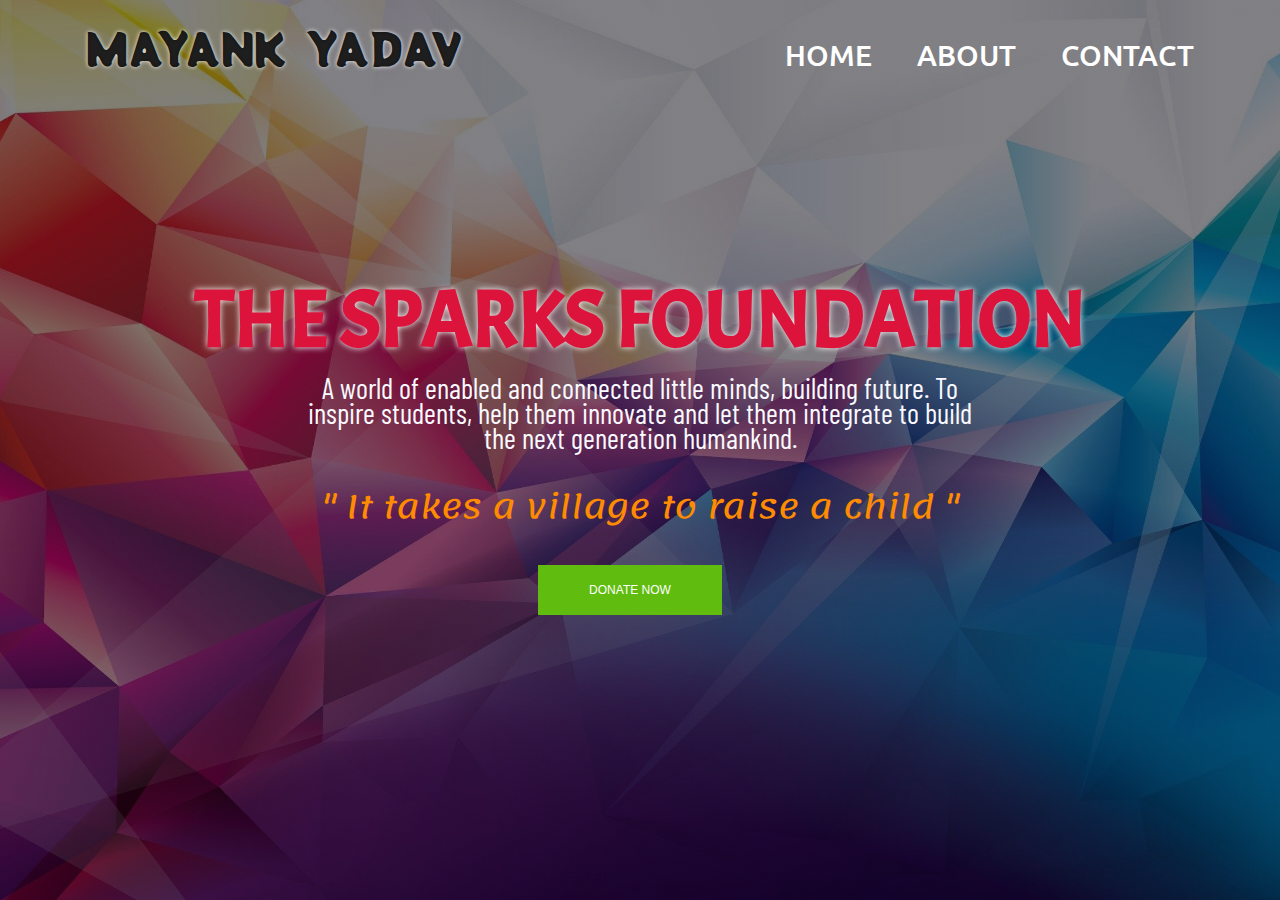
<file: index.html>
<!doctype html>
<html lang="en" dir="ltr">

<head>
    <meta charset="utf-8">
    <meta name="viewport" content="width=device-width, initial-scale=1, shrink-to-fit=no">
    <title>#GRIP</title>
    <link rel="preconnect" href="https://fonts.gstatic.com">
    <link
        href="https://fonts.googleapis.com/css2?family=Potta+One&family=Ubuntu:wght@700&display&family=Barlow+Condensed:wght@300&family=Lemonada:wght@300&display&family=Acme&display=swap"
        rel="stylesheet">
    <link rel="stylesheet" href="https://cdnjs.cloudflare.com/ajax/libs/animate.css/4.1.1/animate.min.css" />
    <link rel="stylesheet" href="bootstrap.css">
    <link rel="stylesheet" href="style.css">
    <link rel="stylesheet" href="responsive.css">

    <style>
        body {
            background-image: url("home-banner.jpg");
            background-position: center;
            background-repeat: no-repeat;
            background-size: cover;
        }
    </style>
</head>

<body>
    <header class="header_area">
        <div class="main_menu">
            <div class="container">
                <nav class="navbar navbar-expand-lg navbar-light">
                    <div class="container">
                        <a class="animate__heartBeat navbar-brand logo_h" href="index.html"
                            style=" text-shadow: 0px 0px 4px whitesmoke;font-size:45px;font-family: 'Potta One';">MAYANK
                            YADAV
                        </a>

                        <button class="navbar-toggler" type="button" data-toggle="collapse"
                            data-target="#navbarSupportedContent" aria-controls="navbarSupportedContent"
                            aria-expanded="false" aria-label="Toggle navigation">
                            <span class="icon-bar"></span>
                            <span class="icon-bar"></span>
                            <span class="icon-bar"></span>
                        </button>

                        <div class="collapse navbar-collapse offset" id="navbarSupportedContent">
                            <ul class="nav navbar-nav menu_nav ml-auto" style="font-family: 'Ubuntu'">
                                <li class="nav-item active">
                                    <a class="nav-link" style="font-size: 1.8rem; cursor: pointer;color:white"
                                        onmouseover="this.style.color='orange'"
                                        onmouseout="this.style.color='green'">Home
                                    </a>
                                </li>
                                <li class="nav-item">
                                    <a class="nav-link" href="about.html" style="font-size: 1.8rem;"
                                        onmouseover="this.style.color='green'"
                                        onmouseout="this.style.color='orange'">About
                                    </a>
                                </li>
                                <li class="nav-item">
                                    <a class="nav-link" href="contacthere.html" style="font-size: 1.8rem;"
                                        onmouseover="this.style.color='green'"
                                        onmouseout="this.style.color='orange'">Contact
                                    </a>
                                </li>
                            </ul>
                        </div>
                    </div>
                </nav>
            </div>
        </div>
    </header>

    <section class="home_banner_area">
        <div class="banner_inner">
            <div class="container">
                <div class="banner_content">
                    <h2 class="my"
                        style="font-family: 'Acme', sans-serif; font-size:5rem; color:crimson; text-shadow: 0px 0px 6px white;">
                        THE SPARKS FOUNDATION </h2>
                    <p style="font-family: 'Barlow Condensed', sans-serif; font-size:1.8rem; ">
                        A world of enabled and connected little minds, building future.
                        To inspire students, help them innovate and let them integrate to build the next generation
                        humankind.
                    </p>
                    <p class="quote" style="font-family: 'Lemonada', cursive; font-size: 2.0rem; color:darkorange;">
                        '' It takes a village to raise a child ''

                    </p>
                    <a class="primary_btn mr-20" href="donate.html">
                        Donate Now
                    </a>
                </div>
            </div>
        </div>
    </section>

    <script src="jquery-3.2.1.min.js"></script>
    <script src="theme.js"></script>
</body>

</html>
</file>
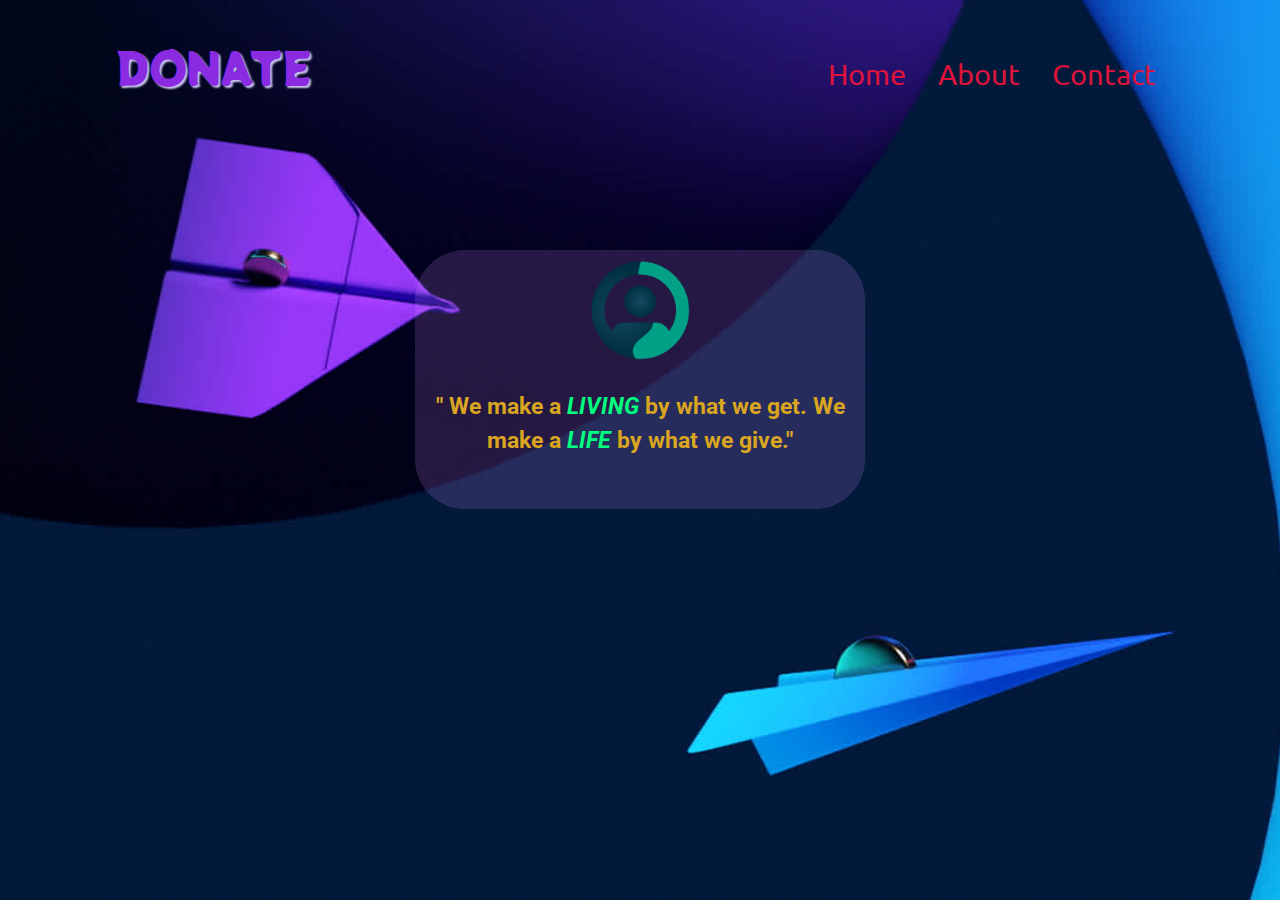
<file: donate.html>
<html>

<head>
    <title>donateform</title>
    <link rel="stylesheet" href="bootstrap.css">
    <link rel="preconnect" href="https://fonts.gstatic.com">
    <link href="https://fonts.googleapis.com/css2?family=Roboto&display&family=Potta+One&family=Ubuntu:wght@700&display=swap" rel="stylesheet">

    <style>
        body {
            background-image: url("img1.jpg");
            background-position: center;
            background-repeat: no-repeat;
            background-size: cover;
        }

        .sign-up-form {
            width: 450px;
            padding: 20px;
            margin: 5% auto 0;
            text-align: center;
            border-radius: 50px;
            background: rgba(216, 137, 253, 0.171);
        }

        .sign-up-form h1 {
            color: goldenrod;
            margin-top: 30px;
            margin-bottom: 30px;
            font-size: 23px;
        }

        img {
            width: 100px;
            margin-top: -10px;
        }

        .header_area {
            padding-top: 20px;
        }
    </style>
</head>

<body>
    <header class="header_area">
        <div class="main_menu">
            <div class="container">
                <nav class="navbar navbar-expand-lg navbar-light">
                    <div class="container">
                        <a class="navbar-brand logo_h" href="index.html"
                            style="color:blueviolet; text-shadow:2px 2px 2px rgb(208, 199, 241);font-size:45px;font-family: 'Potta One';">DONATE
                        </a>
                        <button class="navbar-toggler" type="button" data-toggle="collapse"
                            data-target="#navbarSupportedContent" aria-controls="navbarSupportedContent"
                            aria-expanded="false" aria-label="Toggle navigation">
                            <span class="icon-bar"></span>
                            <span class="icon-bar"></span>
                            <span class="icon-bar"></span>
                        </button>
                        <div class="collapse navbar-collapse offset" id="navbarSupportedContent">
                            <ul class="nav navbar-nav menu_nav ml-auto">
                                <li class="nav-item">
                                    <a class="nav-link" href="index.html" onmouseover="this.style.color='orange'"
                                        onmouseout="this.style.color='green'"
                                        style="color:crimson;font-family: 'Ubuntu'; font-size: 1.8rem;">Home
                                    </a>
                                </li>
                                &nbsp;&nbsp;&nbsp;&nbsp;
                                <li class="nav-item">
                                    <a class="nav-link" href="about.html" onmouseover="this.style.color='orange'"
                                        onmouseout="this.style.color='green'"
                                        style="color:crimson;font-family: 'Ubuntu'; font-size: 1.8rem;">About
                                    </a>
                                </li>
                                &nbsp;&nbsp;&nbsp;&nbsp;
                                <li class="nav-item">
                                    <a class="nav-link" href="contacthere.html" onmouseover="this.style.color='orange'"
                                        onmouseout="this.style.color='green'"
                                        style="color:crimson;font-family: 'Ubuntu'; font-size: 1.8rem;">Contact
                                    </a>
                                </li>
                            </ul>
                        </div>
                    </div>
                </nav>
            </div>
        </div>
    </header>
    <br>
    <br>
    <br>

    <div class="sign-up-form">
        <img src="profile.png">
        <h1>
            " We make a <em style="color:springgreen;">LIVING</em> by what we get. We make a <em
                style="color:springgreen;">LIFE</em> by what we give."
        </h1>
        <form>
            <script src="https://checkout.razorpay.com/v1/payment-button.js" data-payment_button_id="pl_GYiz8JVaqs0QTH"
                async> </script>
        </form>
    </div>
</body>

</html>
</file>
<file: style.css>
body {
  line-height: 25px;
  font-size: 15px;
  font-family: "Roboto", sans-serif;
  font-weight: normal;
  color: #777777; 
}

h1,h2,h3,h4,h5,h6 {
  font-family: "Poppins", sans-serif;
  font-weight: 600;
  color: #222222; 
}


a {
  text-decoration: none;
  transition: all 0.3s ease-in-out; 
}
  a:hover, a:focus {
    text-decoration: none;
    outline: none; 
  }

button:focus {
  outline: none;
  box-shadow: none; 
}

.mr-20 {
  margin-right: 20px; 
}

.section_gap {
  padding: 130px 0px; 
}
  @media (max-width: 991px) {
    .section_gap {
      padding: 70px 0; 
    } 
  }

.section_gap_top {
  padding-top: 120px; 
}
  @media (max-width: 991px) {
    .section_gap_top {
      padding-top: 70px 0; 
    } 
  }

.section_gap_bottom {
  padding-bottom: 120px; 
}
  @media (max-width: 991px) {
    .section_gap_bottom {
      padding-bottom: 70px 0; 
    } 
  }


.primary_btn {
  display: inline-block;
  background: #60bc0f;
  padding: 0px 50px;
  color: #fff;
  font-family: "Roboto", sans-serif;
  font-size: 12px;
  font-weight: 500;
  line-height: 48px;
  border: 1px solid #60bc0f;
  border-radius: 0px;
  outline: none !important;
  box-shadow: none !important;
  text-align: center;
  text-transform: uppercase;
  cursor: pointer;
  transition: all 300ms linear 0s; 
}
  .primary_btn:hover {
    background: transparent;
    color: #60bc0f; 
  }
  .primary_btn.yellow_btn {
    background: #fdbb00 !important;
    border: 1px solid #fdbb00 !important;
    color: #000000; 
  }
    .primary_btn.yellow_btn:hover {
      background: transparent !important; 
    }


.header_area {
  position: absolute;
  width: 100%;
  top: 0;
  left: 0;
  z-index: 99999;
  transition: background 0.4s, all 0.3s linear;
  }
  
  .header_area .container {
    padding: 0px 8px;
	}
	
  .header_area .navbar {
    background: transparent;
    padding: 0px;
    border: 0px;
    border-radius: 0px; 
	}
	
    .header_area .navbar .nav .nav-item {
      margin-right: 45px; 
	  }
	  
      .header_area .navbar .nav .nav-item .nav-link {
        font-size: 13px;
        font-weight: 500;
        line-height: 80px;
        text-transform: uppercase;
        color: #ffffff;
        padding: 0px;
        display: inline-block; 
		  }
		
        .header_area .navbar .nav .nav-item .nav-link:after {
          display: none; 
        }
      .header_area .navbar .nav .nav-item:hover .nav-link, .header_area .navbar .nav .nav-item.active .nav-link {
        color: #60bc0f; 
      }
		
      .header_area .navbar .nav .nav-item.submenu {
        position: relative; 
      }
        .header_area .navbar .nav .nav-item.submenu ul {
          border: none;
          padding: 0px;
          border-radius: 0px;
          box-shadow: none;
          margin: 0px;
          background: #fff; 
        }
          @media (min-width: 992px) {
            .header_area .navbar .nav .nav-item.submenu ul {
              position: absolute;
              top: 120%;
              left: 0px;
              min-width: 200px;
              text-align: left;
              opacity: 0;
              transition: all 300ms ease-in;
              visibility: hidden;
              display: block;
              border: none;
              padding: 0px;
              border-radius: 0px;
              box-shadow: 0px 5px 10px rgba(221, 221, 221, 0.2); 
            } 
          }
          .header_area .navbar .nav .nav-item.submenu ul:before {
            content: "";
            width: 0;
            height: 0;
            border-style: solid;
            border-width: 10px 10px 0 10px;
            border-color: #eeeeee transparent transparent transparent;
            position: absolute;
            right: 24px;
            top: 45px;
            z-index: 3;
            opacity: 0;
            transition: all 400ms linear; 
          }
          .header_area .navbar .nav .nav-item.submenu ul .nav-item {
            display: block;
            float: none;
            margin-right: 0px;
            border-bottom: 1px solid #ededed;
            margin-left: 0px;
            transition: all 0.4s linear; 
          }
            .header_area .navbar .nav .nav-item.submenu ul .nav-item .nav-link {
              line-height: 45px;
              color: #222222;
              padding: 0px 30px;
              transition: all 150ms linear;
              display: block;
              margin-right: 0px;
              text-transform: capitalize; 
            }
            .header_area .navbar .nav .nav-item.submenu ul .nav-item:last-child {
              border-bottom: none; 
            }
            .header_area .navbar .nav .nav-item.submenu ul .nav-item:hover .nav-link {
              background: #60bc0f;
              color: #fff; 
            }
        @media (min-width: 992px) {
          .header_area .navbar .nav .nav-item.submenu:hover ul {
            visibility: visible;
            opacity: 1;
            top: 100%; 
          } 
        }
        .header_area .navbar .nav .nav-item.submenu:hover ul .nav-item {
          margin-top: 0px; 
        }
      .header_area .navbar .nav .nav-item:last-child {
        margin-right: 0px; 
      }
  .header_area.navbar_fixed .main_menu {
    position: fixed;
    width: 100%;
    top: -70px;
    left: 0;
    right: 0;
    background: #222222;
    transform: translateY(70px);
    transition: transform 500ms ease, background 500ms ease;
    -webkit-transition: transform 500ms ease, background 500ms ease;
    box-shadow: 0px 3px 16px 0px rgba(0, 0, 0, 0.1); 
  }
    .header_area.navbar_fixed .main_menu .navbar .nav .nav-item .nav-link {
      line-height: 70px; 
    }


.home_banner_area {
  z-index: 1;
  min-height: 900px;
  display: flex;
  background: linear-gradient(rgba(3, 1, 10, 0.5), rgba(3, 1, 10, 0.5)), no-repeat scroll center center;
  background-size: cover;
  }
  .home_banner_area .banner_inner {
    width: 100%;
    display: flex; 
  }
    .home_banner_area .banner_inner .container {
      vertical-align: middle;
      align-self: center; 
    }
    .home_banner_area .banner_inner .banner_content {
      color: #fff;
      vertical-align: middle;
      align-self: center;
      text-align: center; 
    }
      .home_banner_area .banner_inner .banner_content .upper_text {
        font-size: 50px;
        text-transform: uppercase;
        color: #fdbb00; 
      }
        @media (max-width: 767px) {
          .home_banner_area .banner_inner .banner_content .upper_text {
            font-size: 35px; 
          } 
        }
      .home_banner_area .banner_inner .banner_content h2 {
        color: #ffffff;
        margin-top: 0px;
        font-size: 50px;
        font-weight: bold;
        font-family: "Poppins", sans-serif;
        line-height: 70px;
        text-transform: uppercase;
        margin-bottom: 20px; 
      }
      .home_banner_area .banner_inner .banner_content p {
        color: #f9f9ff;
        max-width: 680px;
        margin: 0px auto 45px; 
      }
      @media (max-width: 767px) {
        .home_banner_area .banner_inner .banner_content .mr-20 {
          margin-right: 0;
          margin-bottom: 15px; 
        } 
      }

.banner_area {
  position: relative;
  z-index: 1;
  min-height: 500px; 
}
  .banner_area .banner_inner {
    position: relative;
    overflow: hidden;
    width: 100%;
    min-height: 500px;
    background: transparent;
    z-index: 1; 
  }
    .banner_area .banner_inner .overlay {
      background: linear-gradient(0deg, rgba(6, 13, 1, 0.6), rgba(6, 13, 1, 0.6)), no-repeat scroll center center;
      background-size: cover;
      position: absolute;
      left: 0;
      right: 0;
      top: 0;
      height: 100%;
      bottom: 0;
      z-index: -1;
      opacity: 1; 
    }
    .banner_area .banner_inner .banner_content h2 {
      color: #fff;
      font-size: 48px;
      font-family: "Roboto", sans-serif;
      margin-bottom: 10px;
      font-weight: 500; 
    }
    .banner_area .banner_inner .banner_content p {
      color: #ffffff;
      margin-bottom: 0; 
    }

.about_area .about_thumb {
  overflow: hidden;
  display: inline-block; 
}
@media (max-width: 991px) {
  .about_area .about_content {
    text-align: center; 
  } 
}
.about_area .about_content h2 {
  font-size: 36px;
  margin-bottom: 30px; 
}
  @media (max-width: 767px) {
    .about_area .about_content h2 {
      font-size: 25px; 
    } 
  }
  @media (max-width: 1199px) {
    .about_area .about_content h2 br {
      display: none; 
    } 
  }
.about_area .about_content p:last-of-type {
  margin-bottom: 0; 
}
.about_area .about_content .primary_btn {
  margin-top: 35px; 
}
.about_area .about_left {
  padding-right: 0;
  padding-left: 30px; 
}
  @media (max-width: 991px) {
    .about_area .about_left {
      padding-right: 15px;
      margin-top: 0px;
      margin-bottom: 40px; 
    } 
  }
.about_area .about_right {
  padding: 110px 60px;
  background: #ffffff;
  margin-top: 70px;
  margin-left: -40px;
  z-index: 2;
  box-shadow: 0px 5px 40px rgba(153, 153, 153, 0.2); 
}
  @media (max-width: 1199px) {
    .about_area .about_right {
      padding: 50px 30px; 
    } 
  }
  @media (max-width: 991px) {
    .about_area .about_right {
      margin-left: 0;
      margin-top: 20px; 
    } 
  }



  .contact_info .info_item {
    position: relative;
    padding-left: 45px; 
  }
  .contact_info .info_item i {
    position: absolute;
    left: 0;
    top: 0;
    font-size: 20px;
    line-height: 24px;
    color: #ffffff;
    font-weight: 600; 
  }
  .info_item i:hover{
    color:black;
    cursor: pointer;
    font-size: xx-large;
  }
  .contact_info .info_item h6 {
    font-size: 16px;
    line-height: 24px;
    color: #777777;
    font-weight: bold;
    margin-bottom: 0px;
    color: #222222;
   }
    .contact_info .info_item h6 a {
      color: #222222;
    }
  .contact_info .info_item p {
    font-size: 14px;
    line-height: 24px;
    padding: 2px 0px;
   }


.contact_form .form-group {
  margin-bottom: 10px; 
}

.contact_form .form-group .form-control {
    font-size: 13px;
    line-height: 26px;
    color: #999;
    border: 1px solid #eeeeee;
    font-family: "Roboto", sans-serif;
    border-radius: 0px;
    padding-left: 36px; 
  }
    
    .contact_form .form-group .form-control:focus {
      box-shadow: none;
      outline: none; 
    }
    .contact_form .form-group .form-control.placeholder {
      color: #999; 
    }
    .contact_form .form-group .form-control:-moz-placeholder {
      color: #999; 
    }
    .contact_form .form-group .form-control::-moz-placeholder {
      color: #999; 
    }
    
    .contact_form .form-group .form-control::-webkit-input-placeholder {
      color: #999; 
    }
    .contact_form .form-group textarea {
    resize: none; 
    }
    
    .contact_form .form-group textarea.form-control {
      height: 134px; 
    }
.contact_form .primary_btn {
  margin-top: 20px;
  cursor: pointer; 
}
.animate__heartBeat{
  animation:heartBeat 1s infinite linear;
}
footer{
  background:rgba(245, 196, 196, 0.4);
  color: white;
  margin-top: 160px;
  height: 25vh;
}
.copyright ul{
  list-style-type: none;
  display: flex;
  padding: 0px 50px;
}
.copyright ul li{
  padding: 0px 20px;
  cursor: pointer;
  font-size: 2.0rem;
}
.copyright ul li:hover{
  color: black;
}
.copyright h3{
  font-size:  50px;
  margin-top: 15px;
  margin-bottom: 30px;
  padding: 20px;
  padding-left: 40px;
  color: goldenrod;
}
.copyright p{
  display: flex;
  margin-top:46px ;
  justify-content: center;
  align-items: center;
  font-weight: bold;
  color:#000000;
  background: rgba(238, 57, 57, 0.5);
}
</file>
<file: responsive.css>
@media (max-width: 1199px) {

	.header_area .navbar .nav .nav-item {
		margin-right: 28px;
	}

	.home_banner_area .banner_inner {
		padding: 100px 0px;
	}

}
@media (max-width: 991px) {
	
	.navbar-toggler {
		border: none;
		border-radius: 0px;
		padding: 0px;
		cursor: pointer;
		margin-top: 27px;
		margin-bottom: 23px;
	}
	.header_area {
		background: #222222;
	}
	.navbar-toggler[aria-expanded="false"] span:nth-child(2) {
		opacity: 1;
	}
	.navbar-toggler[aria-expanded="true"] span:nth-child(2) {
		opacity: 0;
	}
	.navbar-toggler[aria-expanded="true"] span:first-child {
		transform: rotate(-45deg);
		position: relative;
		top: 7.5px;
	}
	.navbar-toggler[aria-expanded="true"] span:last-child {
		transform: rotate(45deg);
		bottom: 6px;
		position: relative;
	}
	.navbar-toggler span {
		display: block;
		width: 25px;
		height: 3px;
		background: #fff;
		margin: auto;
		margin-bottom: 4px;
		transition: all 400ms linear;
		cursor: pointer;
	}
	.navbar .container {
		padding-left: 15px;
		padding-right: 15px;
	}
	.nav {
		padding: 0px 0px;
	}

	.header_area .navbar .nav .nav-item .nav-link {
		line-height: 40px;
		margin-right: 0px;
		display: block;
		border-bottom: 1px solid #ededed33;
		border-radius: 0px;
	}

	.header_area .navbar-collapse {
		max-height: 340px;
		overflow-y: scroll;
	}
	.header_area .navbar .nav .nav-item.submenu ul .nav-item .nav-link {
		padding: 0px 15px;
	}
	.header_area .navbar .nav .nav-item {
		margin-right: 0px;
	}
	.header_area + section,
	.header_area + row,
	.header_area + div {
		margin-top: 71px;
	}
	.header_area.navbar_fixed .main_menu .navbar .nav .nav-item .nav-link {
		line-height: 40px;
	}

	.contact_info {
		margin-bottom: 50px;
	}

	.home_banner_area {
		min-height: 700px;
	}
}
@media (max-width: 767px) {
	.home_banner_area {
		min-height: 500px;
	}
	.home_banner_area .banner_inner {
		min-height: 500px;
	}
	.home_banner_area .banner_inner .banner_content {
		margin-top: 0px;
	}

	.home_banner_area .banner_inner .banner_content h3 {
		font-size: 30px;
	}
	.home_banner_area .banner_inner .banner_content p br {
		display: none;
	}
	.home_banner_area .banner_inner .banner_content h3 span {
		line-height: 45px;
		padding-bottom: 0px;
		padding-top: 0px;
	}

	.home_banner_area .banner_inner .banner_content h2 {
		font-size: 28px;
		line-height: 38px;
	}
	.home_banner_area {
		min-height: 500px;
	}
	.home_banner_area .banner_inner {
		min-height: 500px;
	}

	.home_banner_area .banner_inner .banner_content img {
		display: none;
	}
}
@media (max-width: 480px) {

	.header_area .navbar-collapse {
		max-height: 250px;
	}


	.home_banner_area .banner_inner .banner_content {
		padding: 30px 15px;
		margin-top: 0px;
	}
	.home_banner_area .banner_inner .banner_content h3 {
		font-size: 24px;
	}

	.banner_area .banner_inner .banner_content h2 {
		font-size: 32px;
	}

	.comments-area .thumb {
		margin-right: 10px;
	}
}
</file>
